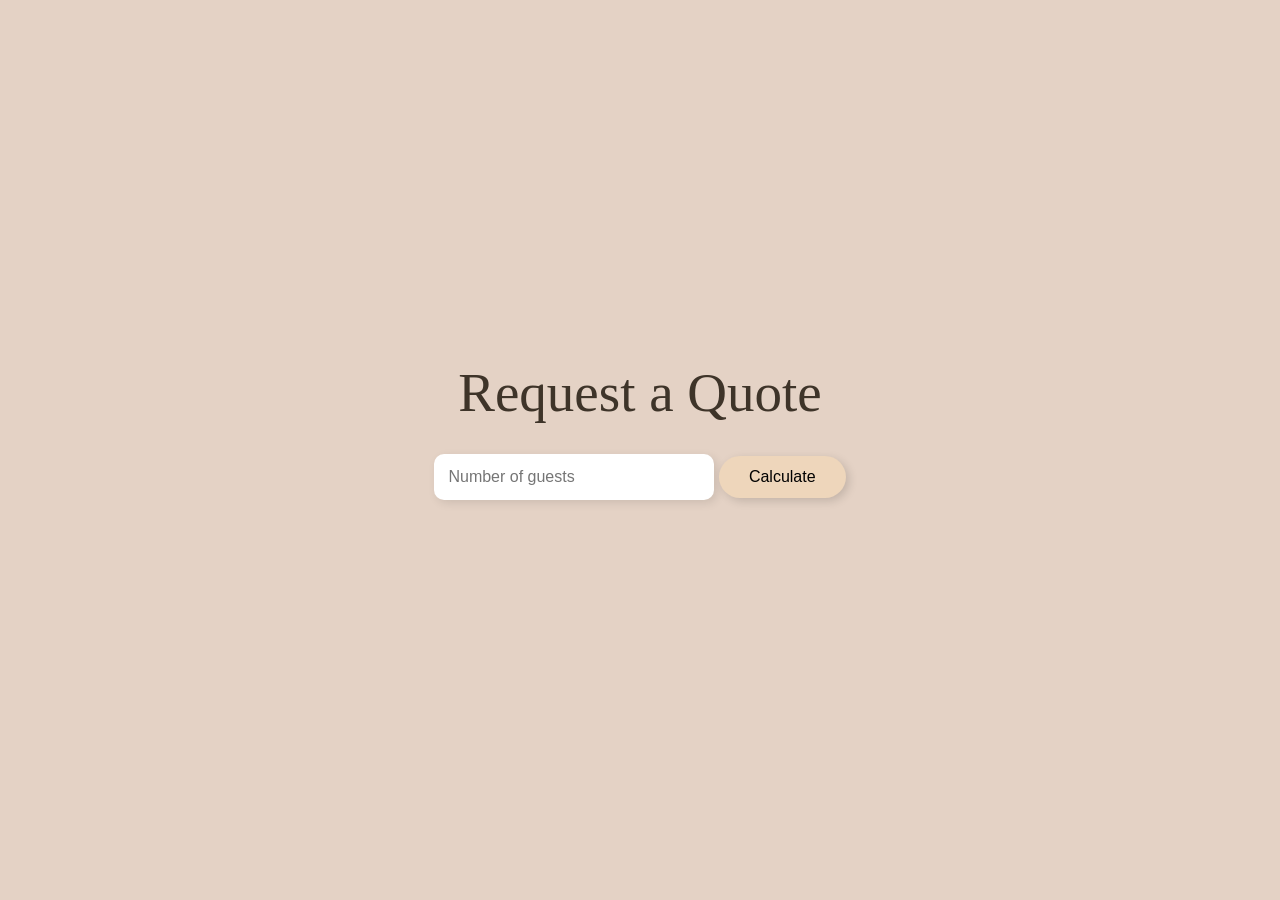
<file: pag01.html>
<!DOCTYPE html>
<html lang="pt-br">
<head>
    <meta charset="UTF-8">
    <title>Orçamento Buffet</title>
   <link rel="stylesheet" href="stylebuffet.css">
</head>

<body>
<div class="buffet">

    <h1>Request a Quote</h1>

    <!-- INPUT -->
    <input type="number" id="convidados" placeholder="Number of guests">

    <!-- BOTÃO -->
    <button onclick="calcular()">Calculate</button>

    <!-- RESULTADO -->
    <div id="resultado"></div>

    <!-- JAVASCRIPT -->
    <script>
        function calcular() {
            let convidados = Number(document.getElementById("convidados").value);
            let resultado = document.getElementById("resultado");

            if (convidados < 50) {
                resultado.innerHTML = "Number of guests is insufficient to contract the buffet.";
            } else {

                let carne = convidados * 300;
                let carnekg = carne / 1000;
                let refrigerante = (convidados * 3) + 9;
                let doces = convidados * 1;

                let classificacao;

                if (convidados <= 100) {
                    classificacao = "Evento pequeno";
                } else if (convidados <= 200) {
                    classificacao = "Evento médio";
                } else {
                    classificacao = "Evento grande";
                }

                resultado.innerHTML = `
                    <p>Carne: ${carnekg} kg</p>
                    <p>Refrigerantes: ${refrigerante} latas</p>
                    <p>Doces: ${doces}</p>
                    <p>Classificação: ${classificacao}</p>
                `;
            }
        }
    </script>

</body>
</html>
</file>
<file: stylebuffet.css>
/* RESET BÁSICO */
* {
    margin: 0;
    padding: 0;
    box-sizing: border-box;
}

/* FUNDO PADRÃO DO SITE */
body {
    font-family: 'Poppins', sans-serif;
    background: #e4d2c5;
    color: #333;
    display: flex;
    flex-direction: column;
    align-items: center;
    justify-content: center;
    min-height: 100vh;
}

/* TÍTULO */
h1 {
    font-family: 'Cormorant Garamond', serif;
    font-size: 55px;
    font-weight: 400;
    color: #3e3429;
    margin-bottom: 30px;
    text-align: center;
}

/* INPUT */
input {
    width: 280px;
    padding: 14px;
    border: none;
    border-radius: 10px;
    outline: none;
    margin-bottom: 15px;
    font-size: 16px;
    box-shadow: 3px 3px 10px rgba(0,0,0,0.1);
}

/* BOTÃO */
button {
    padding: 12px 30px;
    border: none;
    border-radius: 30px;
    background: #eed6bb;
    color: #000;
    font-size: 16px;
    cursor: pointer;
    transition: 0.3s;
    box-shadow: 3px 3px 10px rgba(0,0,0,0.15);
}

button:hover {
    transform: scale(1.05);
}

/* RESULTADO */
#resultado {
    font-family: 'Poppins', sans-serif;
    margin-top: 25px;
    font-size: 18px;
    text-align: center;
    color: #3e3429;
    max-width: 400px;
    line-height: 1.6;
}
</file>
